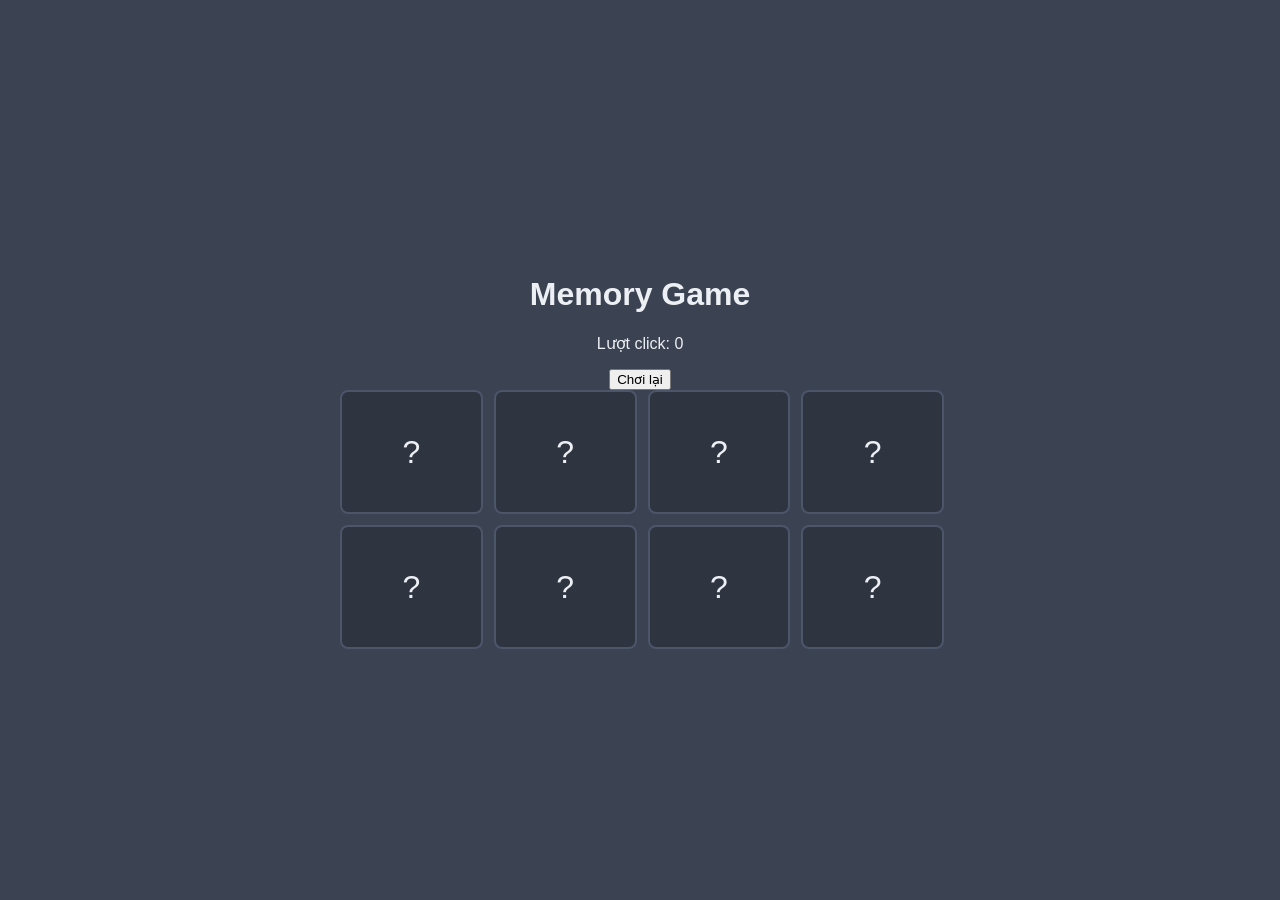
<file: index.html>
<!DOCTYPE html>
<html lang="vi">
<head>
    <meta charset="UTF-8">
    <meta name="viewport" content="width=device-width, initial-scale=1.0">
    <title>Memory Card Game</title>
    <link rel="stylesheet" href="style.css">
</head>
<body>
    <main class="game-container">
        <header>
            <h1>Memory Game</h1>
            <div class="stats">
                <p>Lượt click: <span id="move-count">0</span></p>
                <button id="reset-btn">Chơi lại</button>
            </div>
        </header>

        <section class="memory-game" id="game-board">
            </section>
    </main>

    <div id="victory-modal" class="modal">
        <div class="modal-content">
            <h2>Chúc mừng! 🎉</h2>
            <p>Bạn đã hoàn thành với <span id="final-moves">0</span> lượt click.</p>
            <button onclick="location.reload()">Chơi tiếp</button>
        </div>
    </div>

    <script src="script.js"></script>
</body>
</html>
</file>
<file: style.css>
:root {
    --card-color: #2e3440;
    --match-color: #a3be8c;
    --text-color: #eceff4;
}

body {
    font-family: 'Segoe UI', Tahoma, Geneva, Verdana, sans-serif;
    background-color: #3b4252;
    color: var(--text-color);
    display: flex;
    justify-content: center;
    align-items: center;
    min-height: 100vh;
    margin: 0;
}

.game-container {
    width: 90%;
    max-width: 600px;
    text-align: center;
}

/* Grid Layout: 2 cột trên mobile, 4 cột trên desktop */
.memory-game {
    display: grid;
    grid-template-columns: repeat(2, 1fr);
    gap: 15px;
    perspective: 1000px; /* Cần thiết cho hiệu ứng 3D */
}

@media (min-width: 600px) {
    .memory-game {
        grid-template-columns: repeat(4, 1fr);
    }
}

/* Card Styling */
.card {
    height: 120px;
    position: relative;
    transform-style: preserve-3d;
    transition: transform 0.6s cubic-bezier(0.4, 0, 0.2, 1);
    cursor: pointer;
}

.card:hover {
    transform: scale(1.05);
}

.card.flip {
    transform: rotateY(180deg);
}

.card-front, .card-back {
    position: absolute;
    width: 100%;
    height: 100%;
    backface-visibility: hidden;
    border-radius: 8px;
    display: flex;
    justify-content: center;
    align-items: center;
    font-size: 2rem;
}

.card-back {
    background-color: var(--card-color);
    border: 2px solid #4c566a;
}

.card-front {
    background-color: #88c0d0;
    transform: rotateY(180deg);
}

.card.matched .card-front {
    background-color: var(--match-color);
}

/* Modal thắng cuộc */
.modal {
    display: none;
    position: fixed;
    top: 0; left: 0; width: 100%; height: 100%;
    background: rgba(0,0,0,0.8);
    justify-content: center;
    align-items: center;
}
</file>
